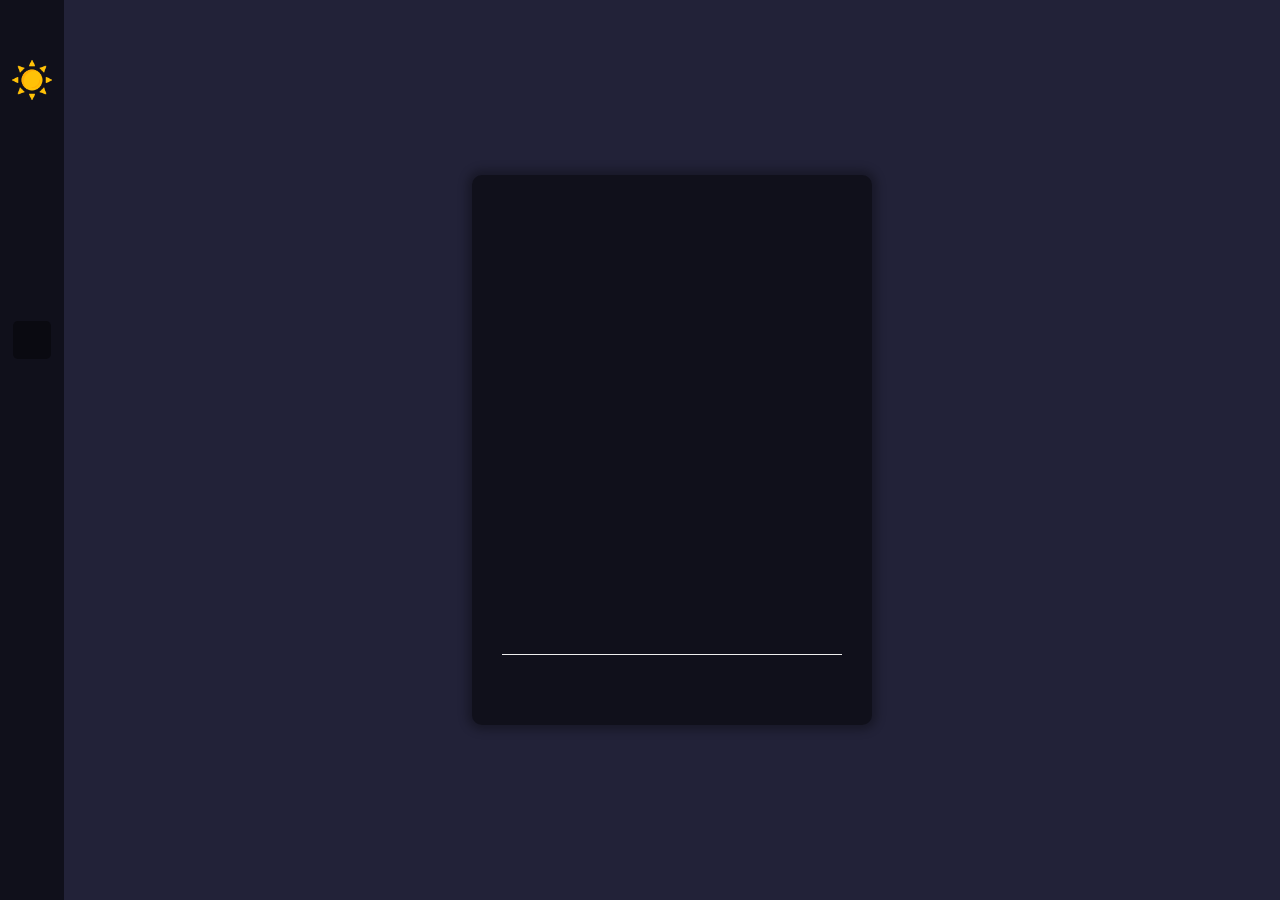
<file: index.html>
<!DOCTYPE html>
<html lang="pt-br">

<head>
    <meta charset="UTF-8">
    <meta http-equiv="X-UA-Compatible" content="IE=edge">
    <meta name="viewport" content="width=device-width, initial-scale=1.0">
    <link rel="stylesheet" href="./assets/css/style.css">
    <link rel="stylesheet" href="./assets/css/modals.css">
    <link rel="shortcut icon" href="./assets/images/favicon.png" type="image/x-icon">
    <link rel="stylesheet" href="https://cdnjs.cloudflare.com/ajax/libs/font-awesome/6.4.0/css/all.min.css"
        integrity="sha512-iecdLmaskl7CVkqkXNQ/ZH/XLlvWZOJyj7Yy7tcenmpD1ypASozpmT/E0iPtmFIB46ZmdtAc9eNBvH0H/ZpiBw=="
        crossorigin="anonymous" referrerpolicy="no-referrer" />
    <title>Weather</title>
</head>

<body>
    <nav class="sidebar">
        <div class="logo">
            <img src="./assets/images/sunny.png" alt="">
        </div>
        <div class="sidebar-icons">
            <div class="icon" id="add-btn">
                <span class="fa fa-add"></span>
            </div>
            <!-- <div class="icon">
                <span class="fa fa-trash"></span>
            </div>
            <div class="icon">
                <span class="fa fa-gear"></span>
            </div> -->
        </div>
    </nav>
    <div class="page">
        <div class="container">
            <div id="loader" class="loader"></div>
            <h1 class="title"></h1>
            <p id="temp" class="animated"></p>
            <p id="nome" class="animated"></p>
            <div class="display" id="display">
                <p id="descricao" class="animated"></p>
                <div class="line"></div>
                <p id="vento" class="animated"></p>
            </div>
        </div>

        <!--Modals-->
        <div id="modal" class="modal">
            <div class="modal-content">
                <div class="modal-header">
                    <span class="fa fa-add"></span>
                    <h2>Adding a place</h2>
                </div>
                <div class="content">
                    <h2>Search for a Location 
                        <span class="fa fa-location-dot"></span></h2>
                    <input type="text" id="city-input" placeholder="Search for city, state, country" autocomplete="off">
                    <div class="container-button">
                        <button id="search-btn">
                            Search
                            <span class="fa fa-search"></span>
                        </button>
                    </div>
                    <button onclick="closeModal()" id="close-modal" class="close-modal">
                        <svg xmlns="http://www.w3.org/2000/svg" width="18" height="18" fill="currentColor"
                            class="bi bi-x-lg" viewBox="0 0 16 16">
                            <path
                                d="M2.146 2.854a.5.5 0 1 1 .708-.708L8 7.293l5.146-5.147a.5.5 0 0 1 .708.708L8.707 8l5.147 5.146a.5.5 0 0 1-.708.708L8 8.707l-5.146 5.147a.5.5 0 0 1-.708-.708L7.293 8 2.146 2.854Z" />
                        </svg>
                    </button>
                </div>
            </div>
        </div>
    </div>
    <script src="./assets/js/app.js"></script>
    <script src="./assets/js/modals.js"></script>
</body>

</html>
</file>
<file: assets/css/style.css>
@import url('https://fonts.googleapis.com/css2?family=Outfit:wght@100;200;300&display=swap');

* {
    margin: 0;
    padding: 0;
    box-sizing: border-box;
    font-family: "Outfit", sans-serif;
    transition: 0.1s linear;
}

:root {
    --primary-color: #14213d;
    --dark-primary-color: #0c1629;
    --darker-primary-color: #070e18;
    --secondary-color: #536390;
    --dark-secondary-color: #333d58;
    --font-color: #eee;
    --bg-color: #222238;
    --dark-bg-color: #10101b;
    --darker-bg-color: #09090f;
}

/* 
[data-theme="dark"] {
    --primary-color: #072a70;
    --secondary-color: #818cab;
    --bg-image: none;
    --font-color: #fff;
    --bg-color: #b0c3df;
    --heading-color: #818cab;
    --header-bg: #14213d;
} */

body {
    background-color: var(--bg-color);
    color: var(--font-color);
    overflow: hidden;
    display: flex;
    justify-content: center;
    align-items: center;
}

.sidebar {
    height: 100vh;
    width: 5%;
    background-color: var(--dark-bg-color);
    min-width: 3.5rem;
    display: flex;
    flex-direction: column;
    align-items: center;
    justify-content: flex-start;
}

.sidebar-icons {
    width: 100%;
    height: 40%;
    display: flex;
    justify-content: space-around;
    align-items: center;
    flex-direction: column;
}

.sidebar-icons .icon {
    width: 38px;
    height: 38px;
    display: flex;
    justify-content: center;
    align-items: center;
    background-color: #0a0a11;
    color: #eee;
    border-radius: 5px;
    cursor: pointer;
    font-size: 1.2rem;
}

.sidebar .logo img {
    width: 40px;
    height: 40px;
}

.sidebar .logo {
    margin: 60px 0px 60px 0px;
}

.sidebar-icons .icon:hover {
    opacity: 0.7;
}

.page {
    width: 95%;
    height: 100vh;
    display: flex;
    justify-content: center;
    align-items: center;
}

/* <======= MOBILE CONFIG ========>*/

@media only screen and (max-width: 540px) { 
    .container {
        height: 500px !important;
        width: 90% !important;
    }
}

/*<======== MOBILE CONFIG ========>*/

.logo {
    display: flex;
    justify-content: center;
    align-items: center;
}

.container {
    width: 400px;
    height: 550px;
    margin: 30px auto;
    color: var(--font-color);
    box-shadow: 0px 0px 10px 5px rgba(0, 0, 0, 0.3);
    border-radius: 10px;
    display: flex;
    justify-content: space-between;
    align-items: center;
    flex-direction: column;
    background-color: var(--dark-bg-color);
}

.title {
    color: #fff;
    display: none;
}

.display {
    width: 100%;
    height: 150px;
    display: flex;
    justify-content: center;
    align-items: center;
    flex-direction: column;
    font-weight: var(--style-weight);
}

.display p {
    width: 85%;
    display: flex;
    align-items: center;
    justify-content: space-between;
    font-size: 18px;
    margin: 5px 0px 5px 0px;
}

.line{
    height: 1px;
    background-color: #eee;
    width: 85%;
    margin: 5px 0px 5px 0px;
}

#temp {
    margin-top: 2rem;
    font-size: 4rem;
    font-weight: 100;
}

#nome {
    font-size: 1.2rem;
    font-weight: var(--style-weight);
}

#descricao,
#vento,
#temp {
    display: flex;
    align-items: center;
}

#descricao svg {
    margin-bottom: 13px;
}

#descricao {
    margin-top: 13px;
    text-transform: capitalize;
}

svg {
    width: 45px;
}

#vento svg {
    margin-top: 5px;
}

@keyframes appearing {
    from {
        opacity: 0;
        transform: translateY(-10px);
    }

    to {
        opacity: 1;
        transform: translateY(0px);
    }
}

.appear {
    animation: appearing 0.5s linear;
}

.shake {
    animation: shake 0.2s ease-in-out 0s 2;
}

@keyframes shake {
    0% {
        margin-left: 0rem;
    }

    25% {
        margin-left: 0.5rem;
    }

    75% {
        margin-left: -0.5rem;
    }

    100% {
        margin-left: 0rem;
    }
}

.loader {
    display: none;
    margin-top: 175px;
}

.loader {
    width: 50px;
    padding: 2px;
    aspect-ratio: 1;
    border-radius: 50%;
    background: #eee;
    --_m: 
      conic-gradient(#0000 10%,#000),
      linear-gradient(#000 0 0) content-box;
    -webkit-mask: var(--_m);
            mask: var(--_m);
    -webkit-mask-composite: source-out;
            mask-composite: subtract;
    animation: l3 1s infinite linear;
  }
  @keyframes l3 {to{transform: rotate(1turn)}}
</file>
<file: assets/css/modals.css>
.modal {
    display: none;
    position: fixed;
    top: 0;
    right: 0;
    width: 95%;
    height: 100%;
    background-color: rgba(0, 0, 0, 0.4);
}

.modal-content {
    background-color: var(--darker-bg-color);
    border-radius: 10px;
    position: absolute;
    top: 50%;
    left: 50%;
    transform: translate(-50%, -50%);
    display: flex;
    justify-content: flex-start;
    align-items: flex-start;
    flex-direction: column;
    width: 500px;
    height: 300px;
}

.modal-header {
    width: 100%;
    height: 80px;
    background-color: var(--dark-secondary-color);
    display: flex;
    justify-content: flex-start;
    align-items: center;
    border-top-left-radius: 10px;
    border-top-right-radius: 10px;
}

.modal-header span {
    margin: 10px;
    font-size: 1.6rem;
}

.modal-header h2 {
    font-weight: 300;
    font-size: 1rem;
}

.modal-content .content {
    margin: 13px;
    width: 95%;
    height: 95%;
    display: flex;
    flex-direction: column;
    justify-content: flex-start;
    align-items: flex-start;
}

.modal-content .content h2 {
    font-weight: 300;
    margin-top: 30px;
    font-size: 1.2rem;
    text-align: center;
    width: 95%;
}

.modal-content .content input,
#search-btn {
    border-radius: 0.3rem;
    color: #eee;
}

.modal-content input {
    border: none;
    padding: 0 8px;
    outline: 0;
    background-color: var(--dark-secondary-color);
    width: 100%;
    margin-top: 30px;
    height: 3rem;
    font-size: 1rem;
}

.container-button{
    width: 100%;
    display:flex;
    justify-content: flex-end;
    flex: 1;
    align-items: flex-end;
}

#search-btn {
    width: 6rem;
    border: none;
    cursor: pointer;
    background-color: var(--dark-secondary-color);
    height: 2.6rem;
    display: flex;
    justify-content: center;
    align-items: center;
}

#search-btn span{
    font-size: 1rem;
    margin: 10px 0px 10px 10px;
}

#search-btn:hover {
    opacity: 0.7;
}

.inputs {
    display: flex;
    justify-content: flex-start;
    align-items: center;
    width: 100%;
    margin-top: 20px;
}

input:focus {
    outline: 0;
}


@media only screen and (max-width:540px) {
    .modal-content {
        width: 80%;
        transform: translate(-45%, -50%);
    }

    .modal {
        background-color: transparent !important;
    }
    .modal-content .content{
        margin: 10px !important;
    }
}

.close-modal {
    position: absolute;
    top: 18px;
    right: 10px;
    border: none;
    color: #eee;
    background-color: transparent;
    cursor: pointer;
}

.close-modal svg {
    width: 26px;
    height: 26px;
}

@keyframes appear {
    0% {
        opacity: 0;
        margin-top: -150px;
    }

    25% {
        opacity: 0.25;
        margin-top: -100px;
    }

    50% {
        opacity: 0.50;
        margin-top: -50px;
    }

    75% {
        opacity: 0.75;
        margin-top: -25px;
    }

    100% {
        opacity: 1;
        margin-top: 0px;
    }
}

@keyframes disapear {
    0% {
        opacity: 1;
        margin-top: 0px;
    }

    25% {
        opacity: 0.75;
        margin-top: -25px;
    }

    50% {
        opacity: 0.50;
        margin-top: -50px;
    }

    75% {
        opacity: 0.25;
        margin-top: -75px;
    }

    100% {
        opacity: 1;
        margin-top: -100px;
    }
}
</file>
